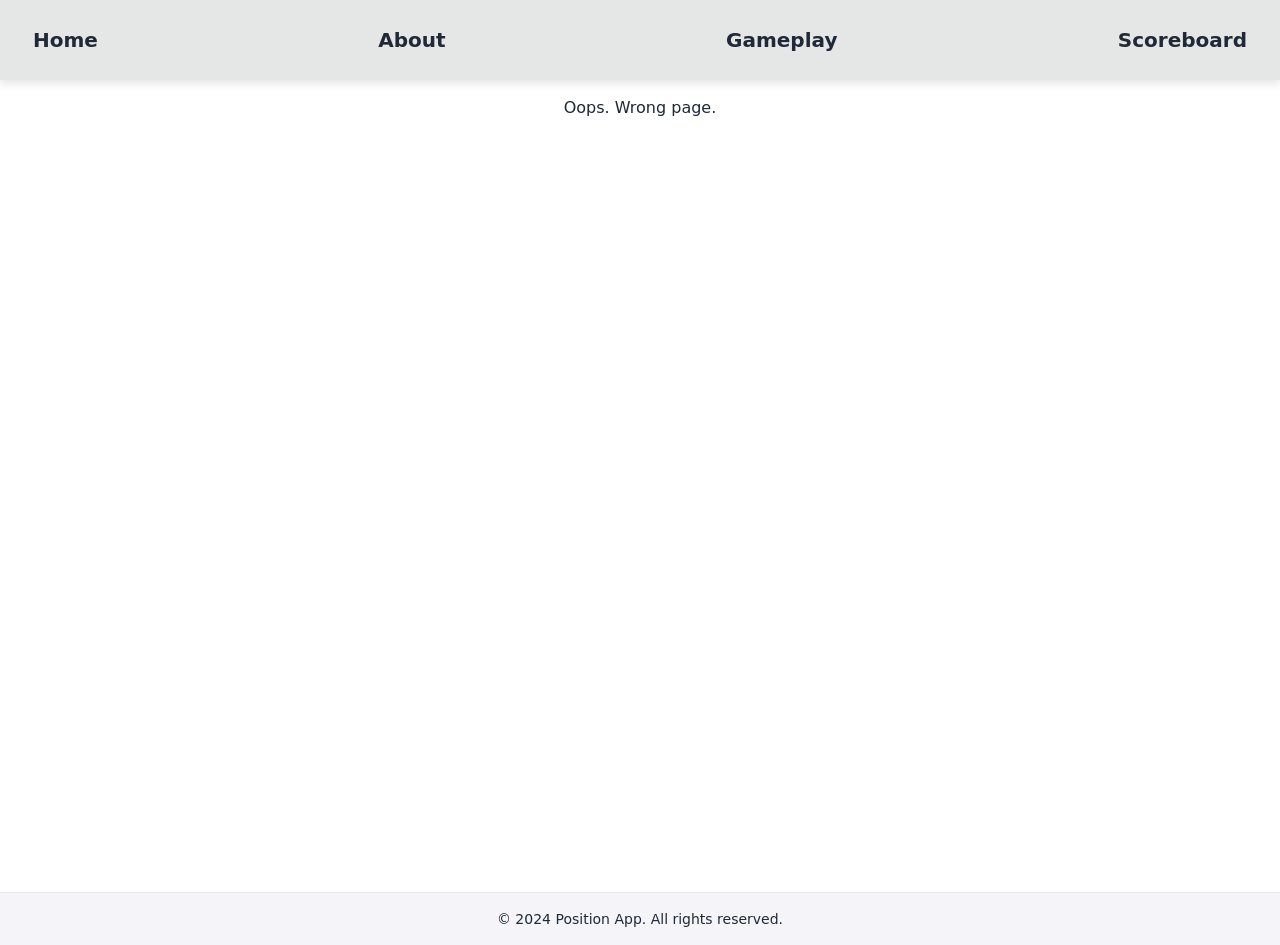
<file: index.html>
<!DOCTYPE html>
<html lang="en" data-theme="light">

<head>
    <meta charset="utf-8" />
    <meta name="viewport" content="width=device-width, initial-scale=1" />
    <meta name="description" content="GNSS Position App - A geospatial app that leverages GNSS and geolocation features." />
    <meta name="keywords" content="GNSS, Geolocation, GPS, Maps, Svelte, Flutter, Geospatial, App" />
    <meta name="author" content="Your Name or Your Group Name" />

    <!-- Favicon -->
    <link rel="icon" href="./favicon.png" />

    <!-- SvelteKit will inject head elements, such as the title -->
    
		<link rel="modulepreload" href="./_app/immutable/entry/start.dcUpOS3l.js">
		<link rel="modulepreload" href="./_app/immutable/chunks/scheduler.ByKY4Gzs.js">
		<link rel="modulepreload" href="./_app/immutable/chunks/index.DAsEMh1o.js">
		<link rel="modulepreload" href="./_app/immutable/chunks/paths.DYr_WaTW.js">
		<link rel="modulepreload" href="./_app/immutable/entry/app.BkqId5YT.js">
		<link rel="modulepreload" href="./_app/immutable/chunks/index.Cy5lnGO6.js">
</head>

<body data-sveltekit-preload-data="hover">
    <!-- SvelteKit will inject the body content here -->
    <div style="display: contents">
			<script>
				{
					__sveltekit_oasm4x = {
						base: new URL(".", location).pathname.slice(0, -1)
					};

					const element = document.currentScript.parentElement;

					Promise.all([
						import("./_app/immutable/entry/start.dcUpOS3l.js"),
						import("./_app/immutable/entry/app.BkqId5YT.js")
					]).then(([kit, app]) => {
						kit.start(app, element);
					});
				}
			</script>
		</div>
</body>

</html>
</file>
